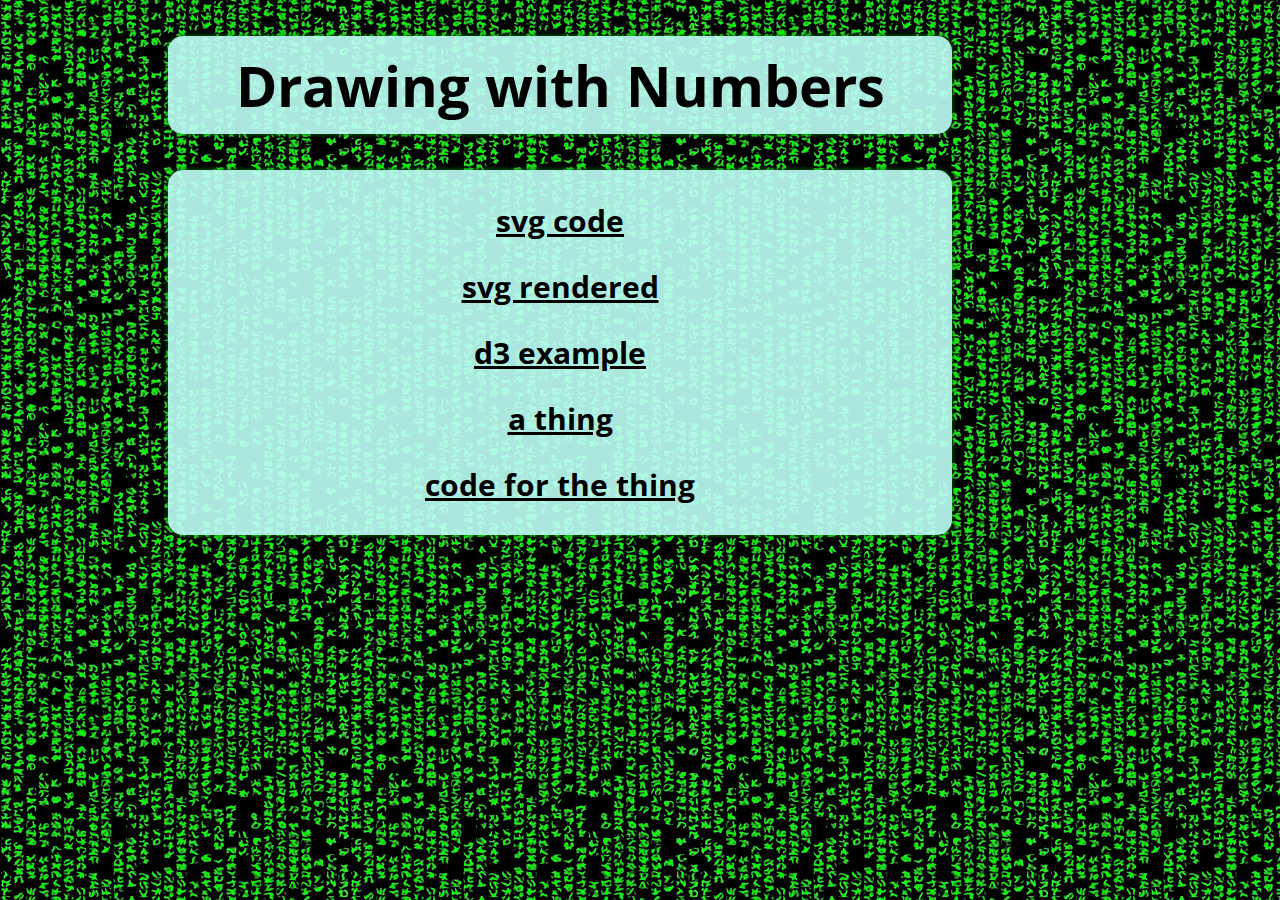
<file: index.html>
<!DOCTYPE html>
 <html>
    <head>
        <title>Drawing with Numbers</title>
        <link rel="stylesheet" type="text/css" href="kickstart/css/kickstart.css" />
        <link rel="stylesheet" type="text/css" href="kickstart/css/kickstart-grid.css" />
        <link rel="stylesheet" type="text/css" href="css/homepage.css" />
        <!-- <meta http-equiv="refresh" content="5" /> -->
    </head>
    <body>
        <div class="grid">
            <h1 class="col_10">Drawing with Numbers</h1>
            <ul class="col_10">
                <li><a href="https://github.com/tomnatt/svg-d3/blob/master/svg-circles.html">svg code</a></li>
                <li><a href="svg-circles.html">svg rendered</a></li>
                <li><a href="http://bl.ocks.org/mbostock/7341714">d3 example</a></li>
                <li><a href="../christmas-meal/">a thing</a></li>
                <li><a href="https://github.com/tomnatt/christmas-meal">code for the thing</a></li>
            </ul>
        </div>
    </body>
</html>
</file>
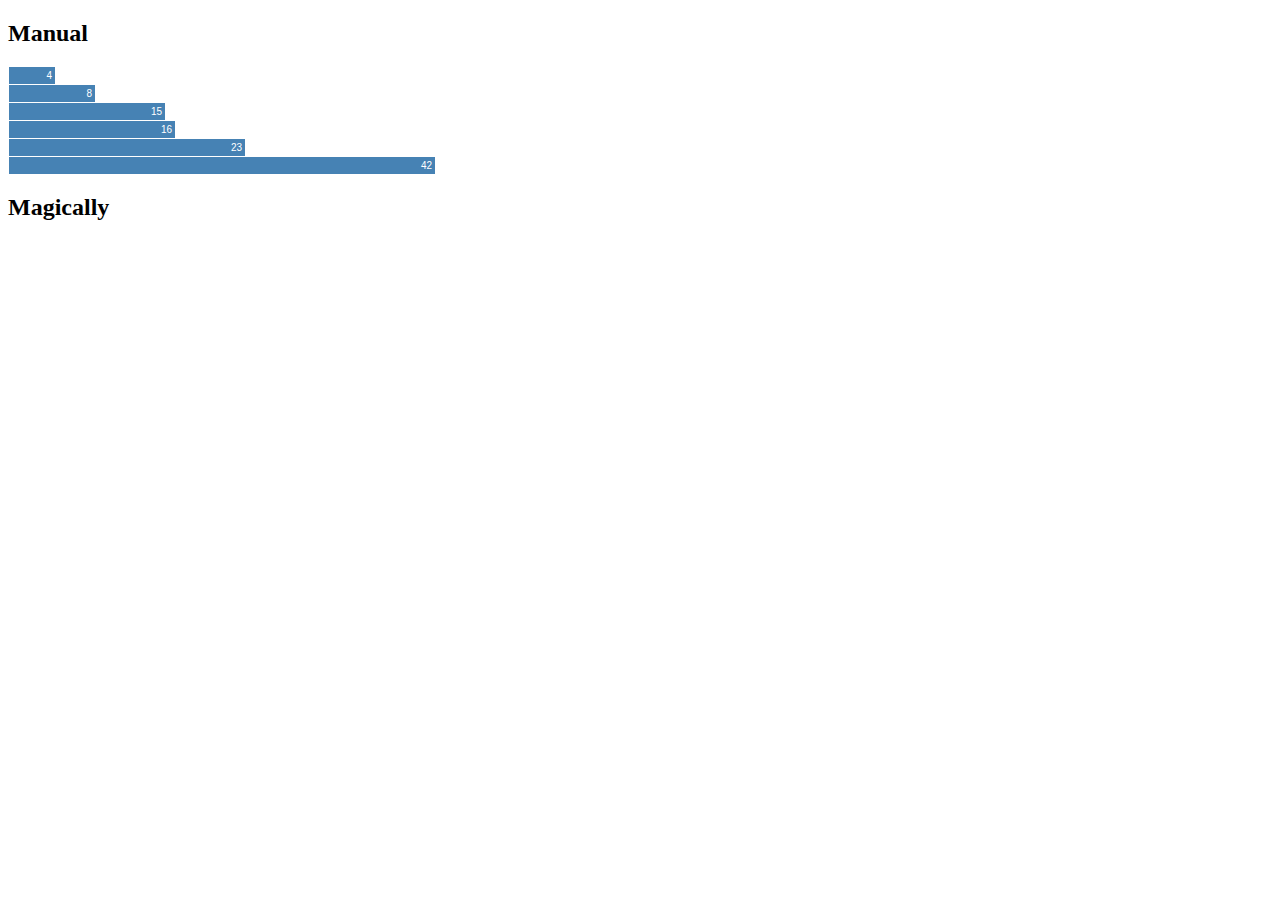
<file: bar-d3-2.html>
<!DOCTYPE html>
<html>
<head>
    <title>D3 test</title>
    <script src="http://d3js.org/d3.v3.min.js" charset="utf-8"></script>

</head>
<body>

<style>

.chartMan div, .chart div {
  font: 10px sans-serif;
  background-color: steelblue;
  text-align: right;
  padding: 3px;
  margin: 1px;
  color: white;
}

</style>
<h2>Manual</h2>
<div class="chartMan">
  <div style="width: 40px;">4</div>
  <div style="width: 80px;">8</div>
  <div style="width: 150px;">15</div>
  <div style="width: 160px;">16</div>
  <div style="width: 230px;">23</div>
  <div style="width: 420px;">42</div>
</div>

<h2>Magically</h2>
<div class="chart">

</div>

<script>
var data = [4, 8, 15, 16, 23, 42];
var x = d3.scale.linear()
    .domain([0, d3.max(data)])
    .range([0, 420]);

d3.select(".chart")
  .selectAll("div")
    .data(data)
  .enter().append("div")
    .style("width", function(d) { return x(d) + "px"; })
    .text(function(d) { return d; });



</script>

</body>
</html>
</file>
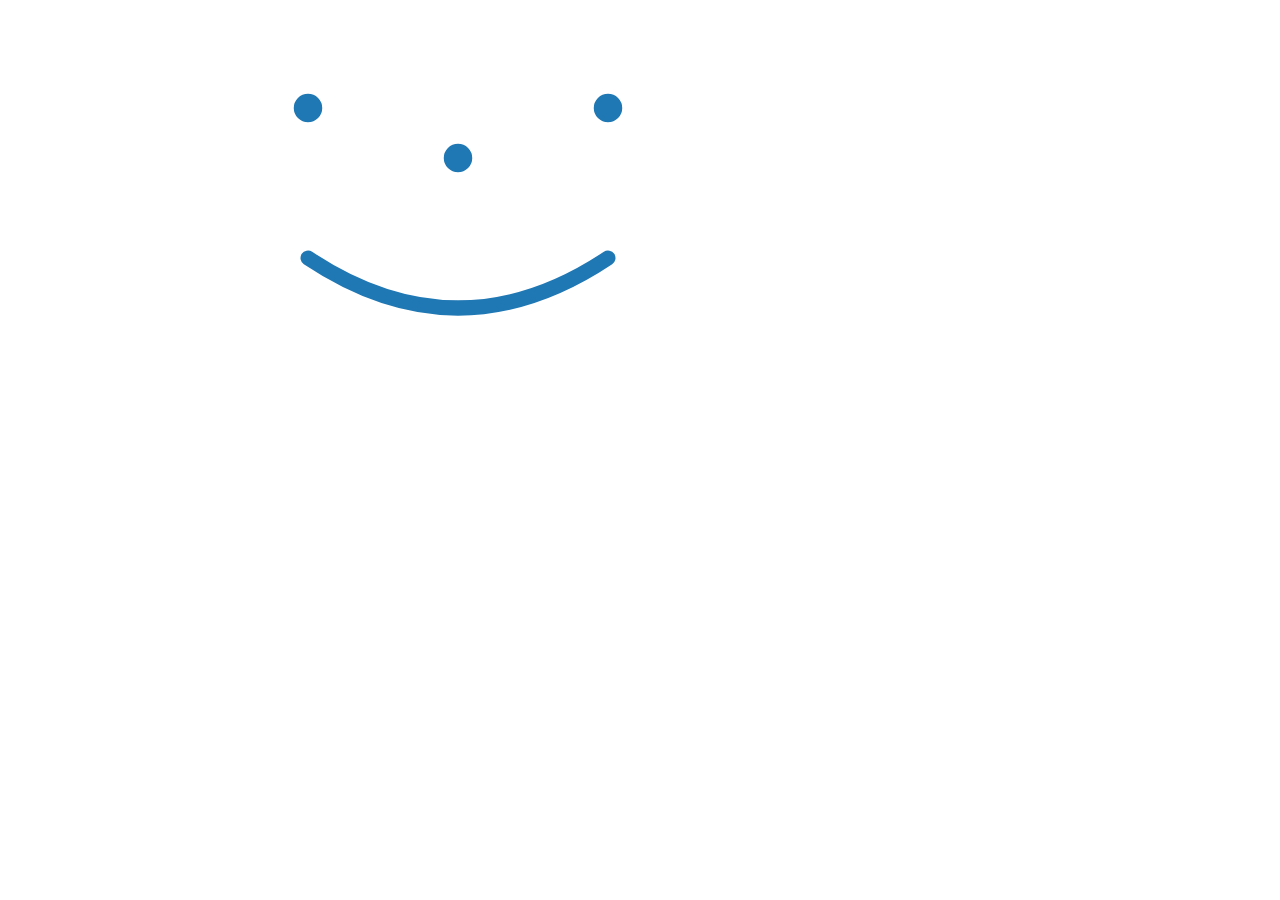
<file: svg-circles.html>
<!DOCTYPE html>
<meta charset="utf-8">
<style>

.node {
  stroke: #fff;
  stroke-width: 1.5px;
  fill: rgb(31, 119, 180);
}

path, .link {
  stroke: rgb(31, 119, 180);
  stroke-opacity: 1;
  stroke-width: 15;
  stroke-linecap: round;
}



</style>

<svg width="960" height="500">
    <circle class="node" r="15" cx="300" cy="100">
        <title>left eye</title>
    </circle>

    <circle class="node" r="15" cx="600" cy="100">
        <title>right eye</title>
    </circle>

    <circle class="node" r="15" cx="450" cy="150">
        <title>nose</title>
    </circle>

    <!-- <line x1="300" y1="250" x2="600" y2="250">
    </line> -->

     <path stroke="sienna" stroke-width="2" fill="none"
      d="M 300,250
        Q 450,350 600,250" />
</svg>
</file>
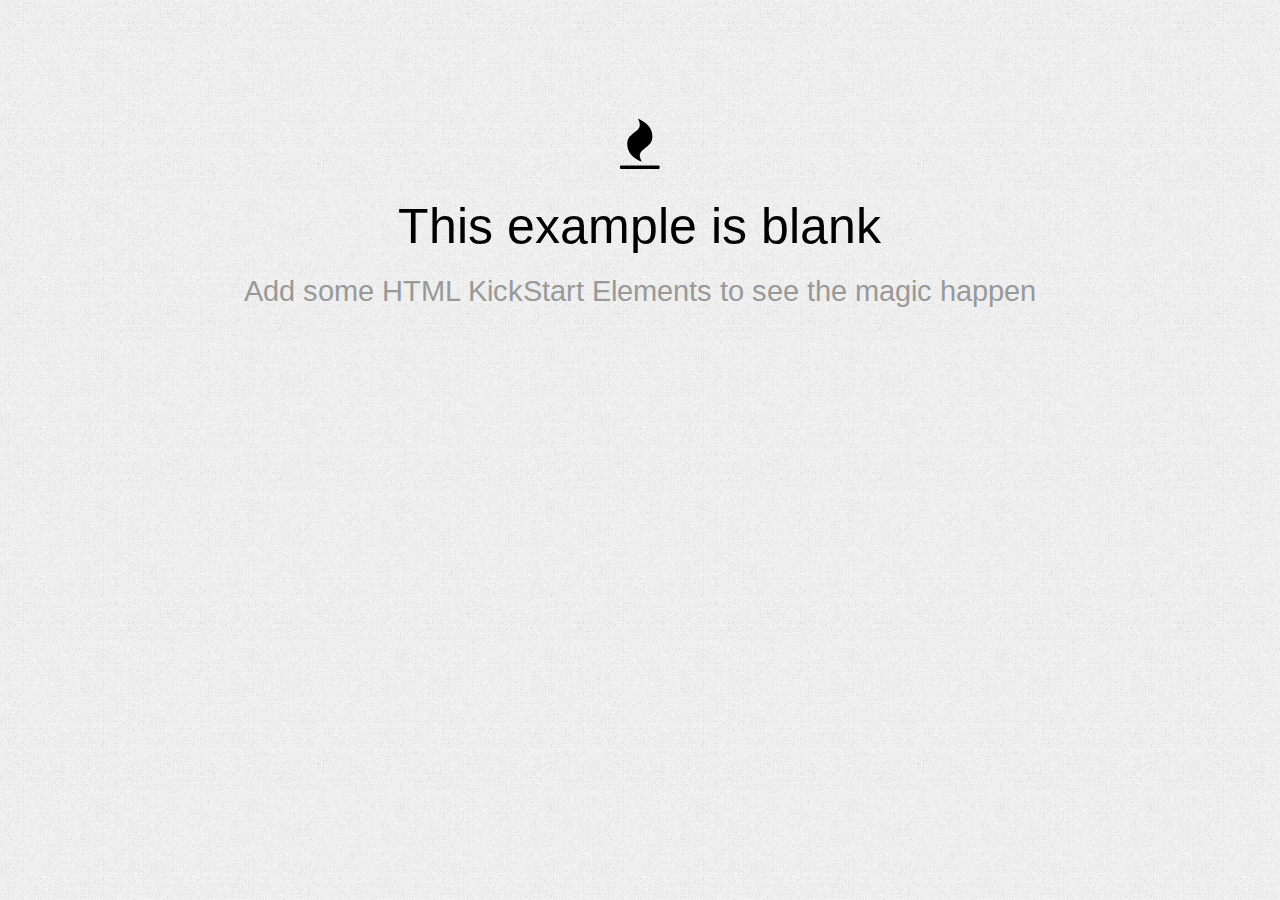
<file: kickstart/blank.html>
<!DOCTYPE html>
<html>
<head>
	<!-- META -->
	<title>HTML KickStart Elements</title>
	<meta charset="UTF-8">
	<meta name="viewport" content="width=device-width, initial-scale=1.0"/>
	<meta name="description" content="" />
	
	<!-- CSS -->
	<link rel="stylesheet" type="text/css" href="css/kickstart.css" media="all" />
	<link rel="stylesheet" type="text/css" href="style.css" media="all" /> 
	
	<!-- Javascript -->
	<script type="text/javascript" src="https://ajax.googleapis.com/ajax/libs/jquery/1.9.1/jquery.min.js"></script>
	<script type="text/javascript" src="js/kickstart.js"></script>
</head>
<body>
<div class="grid">
	<div class="col_12" style="margin-top:100px;">
		<h1 class="center">
		<p><i class="icon-fire"></i></p>
		This example is blank</h1>
		<h4 style="color:#999;margin-bottom:40px;" class="center">Add some HTML KickStart Elements to see the magic happen</h4>
	</div>
</div> <!-- End Grid -->
</body>
</html>
</file>
<file: kickstart/css/kickstart.css>
/*
	99Lime.com HTML KickStart by Joshua Gatcke
	kickstart.css

	Don't edit the file if you want HTML KickStart to be upgradeable.
	Instead, copy any CSS selectors you want to modify to your style.css file.

	// Colors
	blue: #4D99E0;
*/
/*---------------------------------
	IMPORTS
-----------------------------------*/
@import url(kickstart-buttons.css);
@import url(kickstart-forms.css);
@import url(kickstart-menus.css);
@import url(kickstart-grid.css);
@import url(jquery.fancybox-1.3.4.css);
@import url(kickstart-slideshow.css);
@import url(prettify.css);
@import url(tiptip.css);
@import url(fonts/fontawesome/css/font-awesome.min.css);

/*---------------------------------
	HTML ELEMENTS
-----------------------------------*/
*{
-webkit-box-sizing: border-box; /* Safari/Chrome, other WebKit */
-moz-box-sizing: border-box;    /* Firefox, other Gecko */
box-sizing: border-box;         /* Opera/IE 8+ */
}
a{color:#4D99E0;outline:0;}
a:active{color:inherit;}
a:visited{}
a:hover{}
a img{border:0;}
a [class^="icon-"]{color:inherit;text-decoration:none;}
strong,b{color:#000;font-weight:bold;}
strike{}
em,i{}
.hide{display:none;}
.show{display:block;}

/*---------------------------------
	UTILITY
-----------------------------------*/
.center{text-align:center;}
.left{text-align:left;}
.right{text-align:right;}

/*---------------------------------
	HR
-----------------------------------*/
hr{clear:both;border-bottom:0;border-top:1px dotted #ccc;border-right:0;border-left:0;margin:30px 0;min-height: 0;height:1px;}
hr.alt1{border-style: solid;}
hr.alt2{border-style: dashed;}

/*---------------------------------
	HTML5 ELEMENTS (shim)
-----------------------------------*/
article,aside,details,figcaption,figure,
footer,header,hgroup,menu,nav,section {
display:block;
}

/*---------------------------------
	HEADINGS
-----------------------------------*/
h1,h2,h3,h4,h5,h6{
font-weight:bold;
line-height:140%;
}

h1{
font-size:3.5em;
margin:10px 0 10px 0;
}

h2{
font-size:3em;
margin:10px 0 10px 0;
}

h3{
font-size:2.5em;
margin:10px 0 10px 0;
line-height:130%;
}

h4{
font-size:2em;
margin:10px 0 10px 0;
}

h5{
font-size:1.5em;
margin:10px 0 10px 0;
}

h6{
font-size:1.2em;
margin:10px 0 5px 0;
}

/*---------------------------------
	PARAGRAPHS
-----------------------------------*/
p{
margin:10px 0;
}

/*---------------------------------
	BLOCKQUOTES
-----------------------------------*/
blockquote{
font-size:1.5em;
line-height:1.5em;
font-style: italic;
margin:30px 30px 30px 0;
padding:0 0 0 20px;
border-left:1px solid #ccc;
}

	blockquote span{font-size:0.7em;display:block;}
	blockquote.small{font-size:1.2em;}

/*---------------------------------
	LISTS
-----------------------------------*/
ul, ol{
padding:0;
margin:0 0 20px 25px;
}

li{
padding:5px 0;
margin:0;
}

ul.list-unstyled{
padding:0;
margin:0 0 20px 0;
}

ul.list-unstyled li{
padding:5px 0;
margin:0;
list-style-type:none;

}
	
ul.alt{
padding:0;
margin:0 0 20px 0;
}

ul.alt li{
list-style-type:none;
border-top:1px dotted #ccc;
border-bottom:1px dotted #ccc;
margin:0 0 -1px 0;
background:url(img/icon-arrow-right.png) no-repeat 5px 0.7em;
padding-left:20px;
}

/*---------------------------------
	PRE & CODE
-----------------------------------*/
code{
font-family: Consolas, "Andale Mono WT", "Andale Mono", "Lucida Console", "Lucida Sans Typewriter", "DejaVu Sans Mono", "Bitstream Vera Sans Mono", "Liberation Mono", "Nimbus Mono L", Monaco, "Courier New", Courier, monospace;
font-size:0.9em;
border:1px solid lightblue;
padding:3px;
-moz-border-radius:3px;
-webkit-border-radius:3px;
border-radius:3px;
color:#518BAB;
}

pre{
white-space: pre-wrap;       /* css-3 */
white-space: -moz-pre-wrap !important;  /* Mozilla, since 1999 */
white-space: -pre-wrap;      /* Opera 4-6 */
white-space: -o-pre-wrap;    /* Opera 7 */
word-wrap: break-word;       /* Internet Explorer 5.5+ */
margin: 0 0 0 0;
padding:5px 5px 3px 5px;
background:#fff;
-moz-border-radius:5px;
-webkit-border-radius:5px;
border-radius:5px;
-webkit-box-shadow:inset 0 0 7px rgba(0,0,0,0.2);
-moz-box-shadow:inset 0 0 7px rgba(0,0,0,0.2);
box-shadow:inset 0 0 7px rgba(0,0,0,0.2);
padding:10px;
margin:0 0;
border:1px solid #ddd;
font-family: Consolas, "Andale Mono WT", "Andale Mono", "Lucida Console", "Lucida Sans Typewriter", "DejaVu Sans Mono", "Bitstream Vera Sans Mono", "Liberation Mono", "Nimbus Mono L", Monaco, "Courier New", Courier, monospace;
font-size:0.9em;
}

/*---------------------------------
	TABLES
-----------------------------------*/
table{width:100%;margin:0 0 10px 0;text-align:left;border-collapse: collapse;}
	thead, tbody{margin:0;padding:0;}
	th, td{padding:7px 10px;font-size:0.9em;border-bottom:1px dotted #ddd;text-align:left;}
	thead th{font-size:0.9em;padding:3px 10px;border-bottom:1px solid #ddd;}
	tbody tr.last th,
	tbody tr.last td{border-bottom:0;}

/* striped */
table.striped{}
	table.striped tr.alt{background:#f5f5f5;}
	table.striped thead th{background:#fff;}
	table.striped tbody th{background:#f5f5f5;text-align:right;padding-right:15px;border-right:1px dotted #e5e5e5;}
	table.striped tbody tr.alt th{background:#efefef;}

/* tight */
table.tight{}
	table.tight th, .tight td{padding:2px 10px;}

/* sortable */
table.sortable{border:1px solid #ddd;}
	table.sortable thead th{cursor: pointer;position:relative;top:0;left:0;border-right:1px solid #ddd;}
	table.sortable thead th:hover{background:#efefef;}
	table.sortable span.arrow{border-style:solid;border-width:5px;
	display:block;position:absolute;top:50%;right:5px;font-size:0;
	border-color:#ccc transparent transparent transparent;
	line-height:0;height:0;width:0;margin-top:-2px;}
	table.sortable span.arrow.up{border-color:transparent transparent #ccc transparent;margin-top:-7px;}

/*---------------------------------
	TABS
-----------------------------------*/
ul.tabs{
margin:10px 0 -1px 0;
padding:0;
width:100%;
border-bottom:1px solid #e5e5e5;
float:left;
font-size:0;
}

	ul.tabs.left{text-align:left;}
	ul.tabs.center{text-align:center;}
	ul.tabs.right{text-align:right;}
	ul.tabs.right li{margin:0 0 0 -2px;}

	ul.tabs li{
	font-size:14px;
	list-style-type:none;
	margin:0 -2px 0 0;
	padding:0;
	display:inline-block;
	*display:inline;/*IE ONLY*/
	position:relative;
	top:0;
	left:0;
	*top:1px;/*IE 7 ONLY*/
	zoom:1;
	}

	ul.tabs li a{
	text-decoration:none;
	color:#666;
	display:inline-block;
	padding:9px 15px;
	position: relative;
	top:0;
	left:0;
	line-height:100%;
	background:#f5f5f5;
	-webkit-box-shadow: inset 0 -3px 3px rgba(0,0,0,0.03);
	-moz-box-shadow: inset 0 -3px 3px rgba(0,0,0,0.03);
	box-shadow: inset 0 -3px 3px rgba(0,0,0,0.03);
	border:1px solid #e5e5e5;
	border-bottom:0;
	font-size:0.9em;
	zoom:1;
	}

	ul.tabs li a:hover{
	background:#fff;
	}

	ul.tabs li.current a{
	position:relative;
	top:1px;
	left:0;
	background:#fff;
	-webkit-box-shadow: none;
	-moz-box-shadow: none;
	box-shadow: none;
	color:#222;
	}

	.tab-content{
	border:1px solid #efefef;
	border:1px solid #e5e5e5;
	background:#fff;
	clear:both;
	padding:20px;
	margin:0 0 40px 0;
	}


/*---------------------------------
	BREADCRUMBS
-----------------------------------*/
ul.breadcrumbs{
margin:10px 0;
padding:0;
line-height:0%;
font-size:0;
}

	ul.breadcrumbs li{
	list-style-type:none;
	margin:0;
	padding:0;
	display:inline-block;
	*display:inline; /* IE ONLY*/
	position:relative;
	zoom:1;
	line-height:100%;
	font-size:14px; /* 0.8em default to override font-size:0; on parent*/
	}

	ul.breadcrumbs li a{
	display:inline-block;
	*display:inline; /* IE ONLY*/
	position:relative;
	padding:5px 15px 5px 5px;
	font-size:0.9em;
	zoom:1;
	margin:0;
	background:url(img/icon-arrow-right.png) no-repeat right center;
	}

	ul.breadcrumbs li.last a{
	color:#333;
	cursor: default;
	text-decoration:none;
	background:none;
	}

	ul.breadcrumbs li.last a:hover{
	text-decoration:none;
	}

	/* Alternative Style */
	ul.breadcrumbs.alt1{
	border:1px solid transparent;
	font-size:0;
	}

	ul.breadcrumbs.alt1 li a{
	padding:10px 25px 10px 15px;
	background:url(img/breadcrumbs-bg.gif) no-repeat right center;
	text-decoration:none;
	border-top:1px solid #efefef;
	border-bottom:1px solid #efefef;
	font-size:12px;
	}

	ul.breadcrumbs.alt1 a:hover{
	text-decoration:underline;
	}

	ul.breadcrumbs.alt1 li.first a{
	border-left:1px solid #efefef;
	}

	ul.breadcrumbs.alt1 li.last a{
	background:none;
	border-right:1px solid #efefef;
	}

/*---------------------------------
	IMAGES
-----------------------------------*/
/*
	for img .style1, .style2, .style3
	view js/kickstart.js Image Style Helpers
*/
img{
margin:0;
padding:0;
display:inline-block;
position:relative;
zoom:1;
vertical-align: bottom;
}

	img.align-left, .img-wrap.align-left{float:left;margin:0 10px 5px 0;}
	img.align-right, .img-wrap.align-right{float:right;margin:0 0 5px 10px;}
	img.full-width{clear:both;display:block;width:100%;height:auto;margin:0 0 10px 0;}

	div.caption{
	background:#f5f5f5;
	border:1px solid #ddd;
	padding:3px;
	max-width:100%;
	display:inline-block;
	height:auto;
	}

		div.caption img{
		display:block;
		padding:0;
		margin:0;
		width:100%;
		height:auto;
		}

		div.caption span{
		display:block;
		margin-top:3px;
		font-size:0.8em;
		color:#666;
		padding:0px 5px;
		}

	.gallery{}

		.gallery a{
		display:inline-block;
		position:relative;
		border:1px solid #ddd;
		background:#fff;
		padding:3px;
		margin:5px;
		-moz-border-radius:5px;
		-webkit-border-radius:5px;
		border-radius:5px;
		}

		.gallery a img{
		display: block;
		position: relative;
		margin:0;
		padding:0;
		}

/*---------------------------------
	SLIDESHOW2
-----------------------------------*/
.slideshow-wrap{
clear:both;
margin:0;
padding:0;
position:relative;
top:0;
left:0;
overflow:hidden;
clear:both;
}

	.slideshow-inner{
	overflow:hidden;
	clear:both;
	position:relative;
	top:0;
	left:0;
	border:1px solid #efefef;
	}

	.slideshow{
	clear:both;
	margin:0;
	padding:0;
	width:auto;
	height:auto;
	overflow:hidden;
	}

		.slideshow li{
		list-style-type:none;
		margin:0;
		padding:0;
		float:left;
		display:block;
		}

			.slideshow img{vertical-align: bottom;}

	.slideshow-buttons{
	text-align:right;
	margin:3px 0 0 0;
	padding:0;
	}

		.slideshow-buttons li{display:inline;position:relative;top:0;left:0;line-height:100%;margin:0;padding:0;}
		.slideshow-buttons li.current a{background:#ddd;}

		.slideshow-buttons a{
		display:inline;
		position:relative;
		top:0;
		left:0;
		padding:1px 3px;
		margin:0 1px;
		line-height:100%;
		border:1px solid #efefef;
		text-decoration:none;
		font-size:0.8em;
		}
</file>
<file: kickstart/css/kickstart-grid.css>
/*
	99Lime.com HTML KickStart by Joshua Gatcke
	kickstart-grids.css
	
	DO NOT EDIT THIS FILE unless you know what you are doing. 
*/
/*---------------------------------
	GRID/COLUMNS
-----------------------------------
	tinyfluidgrid.com
	& girlfriendnyc.com
	with changes by 99Lime
-----------------------------------*/
 /*
 & Columns : 12 
 & Gutter %: 20% 
 & MaxWidth: 1280px
 */
 
.grid{
max-width:1220px;
margin:0 auto;
padding:0 2em;
}

.grid.flex{
width:100%;
max-width:100%;
padding:0 2%;
padding:2em;
}

.row{
display:block;
overflow:hidden;
clear:both;
}

*[class*="col_"].alpha{margin-left:0;}
*[class*="col_"].omega{margin-right:0;}
 
.col_1  { width: 6.6666666666667%; }
.col_2  { width: 15%; }
.col_3  { width: 23.333333333333%; }
.col_4  { width: 31.666666666667%; }
.col_5  { width: 40%; }
.col_6  { width: 48.333333333333%; }
.col_7  { width: 56.666666666667%; }
.col_8  { width: 65%; }
.col_9  { width: 73.333333333333%; }
.col_10 { width: 81.666666666667%; }
.col_11 { width: 90%; }
.col_12 { width: 98.333333333333%; }

*[class*="col_"]{
margin-left: 0.83333333333333%;
margin-right: 0.83333333333333%;
margin-top:0.5em;
margin-bottom:0.5em;
float: left;
display: block;
}

.grid img{
max-width: 100%;
height:auto;
}

.clear{clear:both;display:block;overflow:hidden;visibility:hidden;width:0;height:0}
.clearfix:after{clear:both;content:' ';display:block;font-size:0;line-height:0;visibility:hidden;width:0;height:0}
* html .clearfix, *:first-child+html .clearfix{zoom:1}

/* Viewable Grids 
	To view your grids, add the class .visible to any grid container.
	This will add a background color so you can see the layout of your grids. 
*/
*[class*="col_"].visible{
background:#eee;
border:1px dotted #ccc;
}


/*---------------------------------
	Responsive Grid Media Queries - 1280, 1024, 768, 480
	1280-1024 	- desktop (default grid)
	1024-768 	- tablet landscape
	768-480 	- tablet 
	480-less 	- phone landscape & smaller
-----------------------------------*/
@media all and (min-width: 1024px) and (max-width: 1280px) {
	
	.grid *[class*="col_"]{}
	.grid{max-width: 1024px;}
	.show-desktop	{display:block;}
	.hide-desktop	{display:none;}
	.show-tablet	{display:none;}
	.hide-tablet	{display:block;}
	.show-phone		{display:none;}
	.hide-phone		{display:block;}
	
}

@media all and (min-width: 768px) and (max-width: 1024px) {
	
	.grid *[class*="col_"]{}
	.grid{max-width: 768px;}
	.show-desktop	{display:none;}
	.hide-desktop	{display:block;}
	.show-tablet	{display:block;}
	.hide-tablet	{display:none;}
	.show-phone		{display:none;}
	.hide-phone		{display:block;}
	
}


@media all and (min-width: 480px) and (max-width: 768px) {

	.grid *[class*="col_"]{
	float:none;
	width:auto;
	clear:both;
	display:block;
	}
	
	/* columns inside of columns */
	.grid *[class*="col_"] [class*="col_"]{
	margin-left:0;
	margin-right:0;
	width:100%;
	}
	
	.grid{max-width: 480px;}
	.show-desktop	{display:none;}
	.hide-desktop	{display:block;}
	.show-tablet	{display:block;}
	.hide-tablet	{display:none;}
	.show-phone		{display:none;}
	.hide-phone		{display:block;}
	
}

@media all and (max-width: 480px) {
	
	.grid *[class*="col_"]{
	float:none;
	width:auto;
	clear:both;
	display:block;
	}
	
	/* columns inside of columns */
	.grid *[class*="col_"] [class*="col_"]{
	margin-left:0;
	margin-right:0;
	width:100%;
	}
	
	.grid{max-width: 100%;/*320*/}
	.show-desktop	{display:none;}
	.hide-desktop	{display:block;}
	.show-tablet	{display:none;}
	.hide-tablet	{display:block;}
	.show-phone		{display:block;}
	.hide-phone		{display:none;}
	
}
</file>
<file: css/homepage.css>
@import url(http://fonts.googleapis.com/css?family=Open+Sans);

body {
    background: url(../img/matrix.jpg) repeat black;
    font-family: "Open Sans", sans-serif;
}

h1, ul { 
    background-color: rgba(190,255,247,0.9);
    box-shadow: 0 0 5px green;
    padding: 10px 0;
    border-radius: 15px;
    text-align: center;
}

li {
    margin: 15px 0;
}
li a {
    color: black;
    font-weight: bold;
    font-size: 30px;
}
</file>
<file: kickstart/style.css>
/*
	99Lime.com HTML KickStart by Joshua Gatcke
	style.css

*/

/*---------------------------------
	IMPORTS
-----------------------------------*/
@import url(http://fonts.googleapis.com/css?family=Arimo:400,700);

/*---------------------------------
	OVERRIDES
-----------------------------------*/
h1,h2,h3,h4,h5,h6{
font-family: "Arimo", arial, verdana, sans-serif;
font-weight:normal;
}

thead th,
tbody th{
font-family: "Arimo", arial, verdana, sans-serif;
}

button,
a.btn,
input[type="submit"],
input[type="reset"],
input[type="button"]{
font-family: "Arimo", arial, verdana, sans-serif;
}

.menu{
font-family: "Arimo", arial, verdana, sans-serif;
}

blockquote{
font-family: "Arimo", arial, verdana, sans-serif;
}

/*---------------------------------
	LAYOUT
-----------------------------------*/
body{
margin:0;
padding:0 0 0 0;
color:#000;
background:#efefef url(css/img/gray_jean.png);
font:normal 0.9em/150% 'Arimo', arial, verdana, sans-serif;
text-shadow: 0 0 1px transparent; /* google font pixelation fix */
}

#wrap{
width:100%;
background:#fff;
margin:30px auto 30px auto;
padding:0 2%;
border:1px solid #ccc;
}


#footer{
text-align:center;
padding:20px;
margin:0;
border-top:1px solid #ddd;
color:#999;
font-size:0.8em;
text-shadow:0px 1px 1px #fff;
position: relative;
top:0;
left:0;
background:#fff;
}

	#link-top{
	display:none;
	}

/* NAV BAR*/
.navbar{
position:fixed;
top:0;
left:0;
width: 100%;
background:#000;
color:#fff;
z-index:1000;
}

	.navbar #logo{
	position:absolute;
	top:0;
	right:0;
	padding:0.5em 1em;
	font-size: 1.7em;
	color:#efefef;
	text-decoration:none;
	}

	.navbar span{
	color:#86dc00;
	}


	.navbar ul{
	display:inline-block;
	margin:0;
	padding:0;
	}

		.navbar li{
		margin:0;
		padding:0;
		list-style-type:0;
		display:inline-block;
		}

		.navbar li a{
		display:inline-block;
		color:#efefef;
		padding:1em 1.3em;
		text-decoration:none;
		text-transform: uppercase;
		line-height:100%;
		font-size: 1.2em;
		}

.callout{
background:#4598ef;/*#86dc00;*/
padding:3em 0;
color:#fff;
box-shadow:inset 0 0 10px rgba(0,0,0,0.2);
text-align: center;
text-shadow:0px 1px 3px rgba(0,0,0,0.2);
display:block;
}
	.callout + div.grid{margin-top:50px;}
	 a.callout{cursor:pointer;}
	 .callout i.icon-4x{font-size:6em;}
	 .callout h4{margin-bottom:30px;}
	 .callout-top{margin:50px 0 0 0;}
	 .callout p{margin-bottom:0;}
	 .callout .button{margin-top:10px;}
	 .callout.green{background:#19ad0b;/*#86dc00;*/}

#mc_embed_signup{
padding:30px 0;
}

#ui-preview{
border:5px solid #ddd;
margin:30px 0;
display:block;
}
</file>
